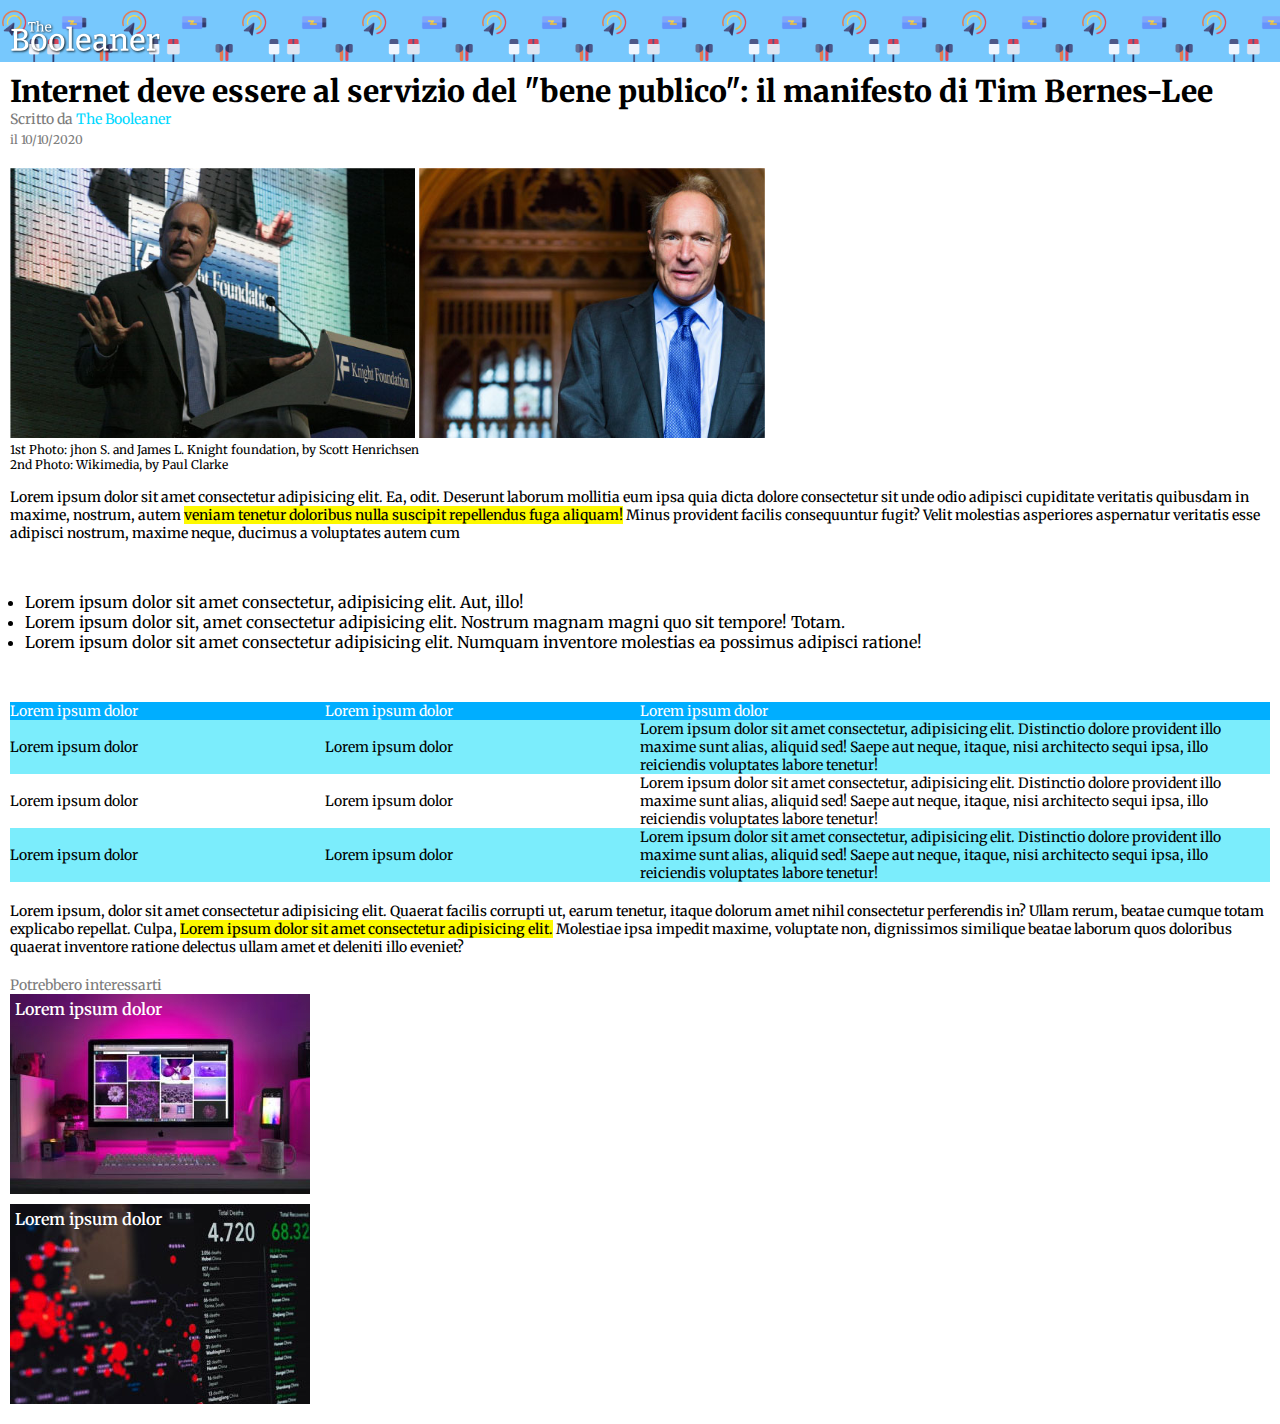
<file: index.html>
<!DOCTYPE html>
<html lang="en">
<head>
    <meta charset="UTF-8">
    <meta name="viewport" content="width=device-width, initial-scale=1.0">
    <title>CSS BOOLEANER</title>
    <link rel="stylesheet" href="./css/style.css">
</head>
<body>
    <!-- Section header with logo and background -->
    <header>
        <img src="./img/logo.svg" alt="Logo">
    </header>
    <!-- Main of page, splitted in two section -->
    <main>
        <!-- Section Title of paragraph -->
        <div class="title">
            <h1>Internet deve essere al servizio del "bene publico": il manifesto di Tim Bernes-Lee</h1>
            <p class="write">Scritto da <a href="">The Booleaner</a> </p>
            <span>il 10/10/2020</span>
        </div>
        <!-- Section Photo's  -->
        <div class="images">
                <img src="./img/tim-1.jpg" alt="Tim bernes 1">
                <img src="./img/tim-2.jpg" alt="Tim bernes 2">
            <p>
                1st Photo: jhon S. and James L. Knight foundation, by Scott Henrichsen <br>
                2nd Photo: Wikimedia, by Paul Clarke
            </p>
        </div>
        <!-- Section paragraph with table and highlight text-->
        <div class="paragraph">
            <p>
                Lorem ipsum dolor sit amet consectetur adipisicing elit. Ea, odit. Deserunt laborum mollitia eum ipsa quia dicta dolore consectetur sit unde odio adipisci cupiditate  veritatis quibusdam in maxime, nostrum, autem  <span class="high">veniam tenetur doloribus nulla suscipit repellendus fuga aliquam!</span>  Minus provident facilis consequuntur fugit? Velit molestias asperiores aspernatur veritatis esse adipisci nostrum, maxime neque, ducimus a voluptates autem cum 
            </p>
            <!-- List -->
            <br>
                <ul>
                    <li>Lorem ipsum dolor sit amet consectetur, adipisicing elit. Aut, illo!</li>
                    <li>Lorem ipsum dolor sit, amet consectetur adipisicing elit. Nostrum magnam magni quo sit tempore! Totam.</li>
                    <li>Lorem ipsum dolor sit amet consectetur adipisicing elit. Numquam inventore molestias ea possimus adipisci ratione!</li>
                </ul>
            
            <br>
            <!-- Table with background color -->
            <table>
                <thead>
                    <tr>
                        <td>Lorem ipsum dolor</td>
                        <td>Lorem ipsum dolor</td>
                        <td class="txt">Lorem ipsum dolor</td>
                    </tr>
                </thead>
                <tbody>
                    <tr class="blue">
                        <td>Lorem ipsum dolor</td>
                        <td>Lorem ipsum dolor</td>
                        <td>Lorem ipsum dolor sit amet consectetur, adipisicing elit. Distinctio dolore provident illo maxime sunt alias, aliquid sed! Saepe aut neque, itaque, nisi architecto sequi ipsa, illo reiciendis voluptates labore tenetur!</td>
                    </tr>
                    
                    <tr>
                        <td>Lorem ipsum dolor</td>
                        <td>Lorem ipsum dolor</td>
                        <td>Lorem ipsum dolor sit amet consectetur, adipisicing elit. Distinctio dolore provident illo maxime sunt alias, aliquid sed! Saepe aut neque, itaque, nisi architecto sequi ipsa, illo reiciendis voluptates labore tenetur!</td>
                    </tr>
                    
                    <tr class="blue">
                        <td>Lorem ipsum dolor</td>
                        <td>Lorem ipsum dolor</td>
                        <td>Lorem ipsum dolor sit amet consectetur, adipisicing elit. Distinctio dolore provident illo maxime sunt alias, aliquid sed! Saepe aut neque, itaque, nisi architecto sequi ipsa, illo reiciendis voluptates labore tenetur!</td>
                    </tr>
                </tbody>
            </table>
            <br>
            <p>
                Lorem ipsum, dolor sit amet consectetur adipisicing elit. Quaerat facilis corrupti ut, earum tenetur, itaque dolorum amet nihil consectetur perferendis in? Ullam rerum, beatae cumque totam explicabo repellat. Culpa, <span class="high">Lorem ipsum dolor sit amet consectetur adipisicing elit.</span>  Molestiae ipsa impedit maxime, voluptate non, dignissimos similique beatae laborum quos doloribus quaerat inventore ratione delectus ullam amet et deleniti illo eveniet?
            </p>
        </div>
    </main>
    <!-- Footer with last two image's -->
    <footer>
        <p class="write">
            Potrebbero interessarti
        </p>
        <div class="img first">
            Lorem ipsum dolor
        </div>
        <div class="img second">
            Lorem ipsum dolor
        </div>
    </footer>
</body>
</html>
</file>
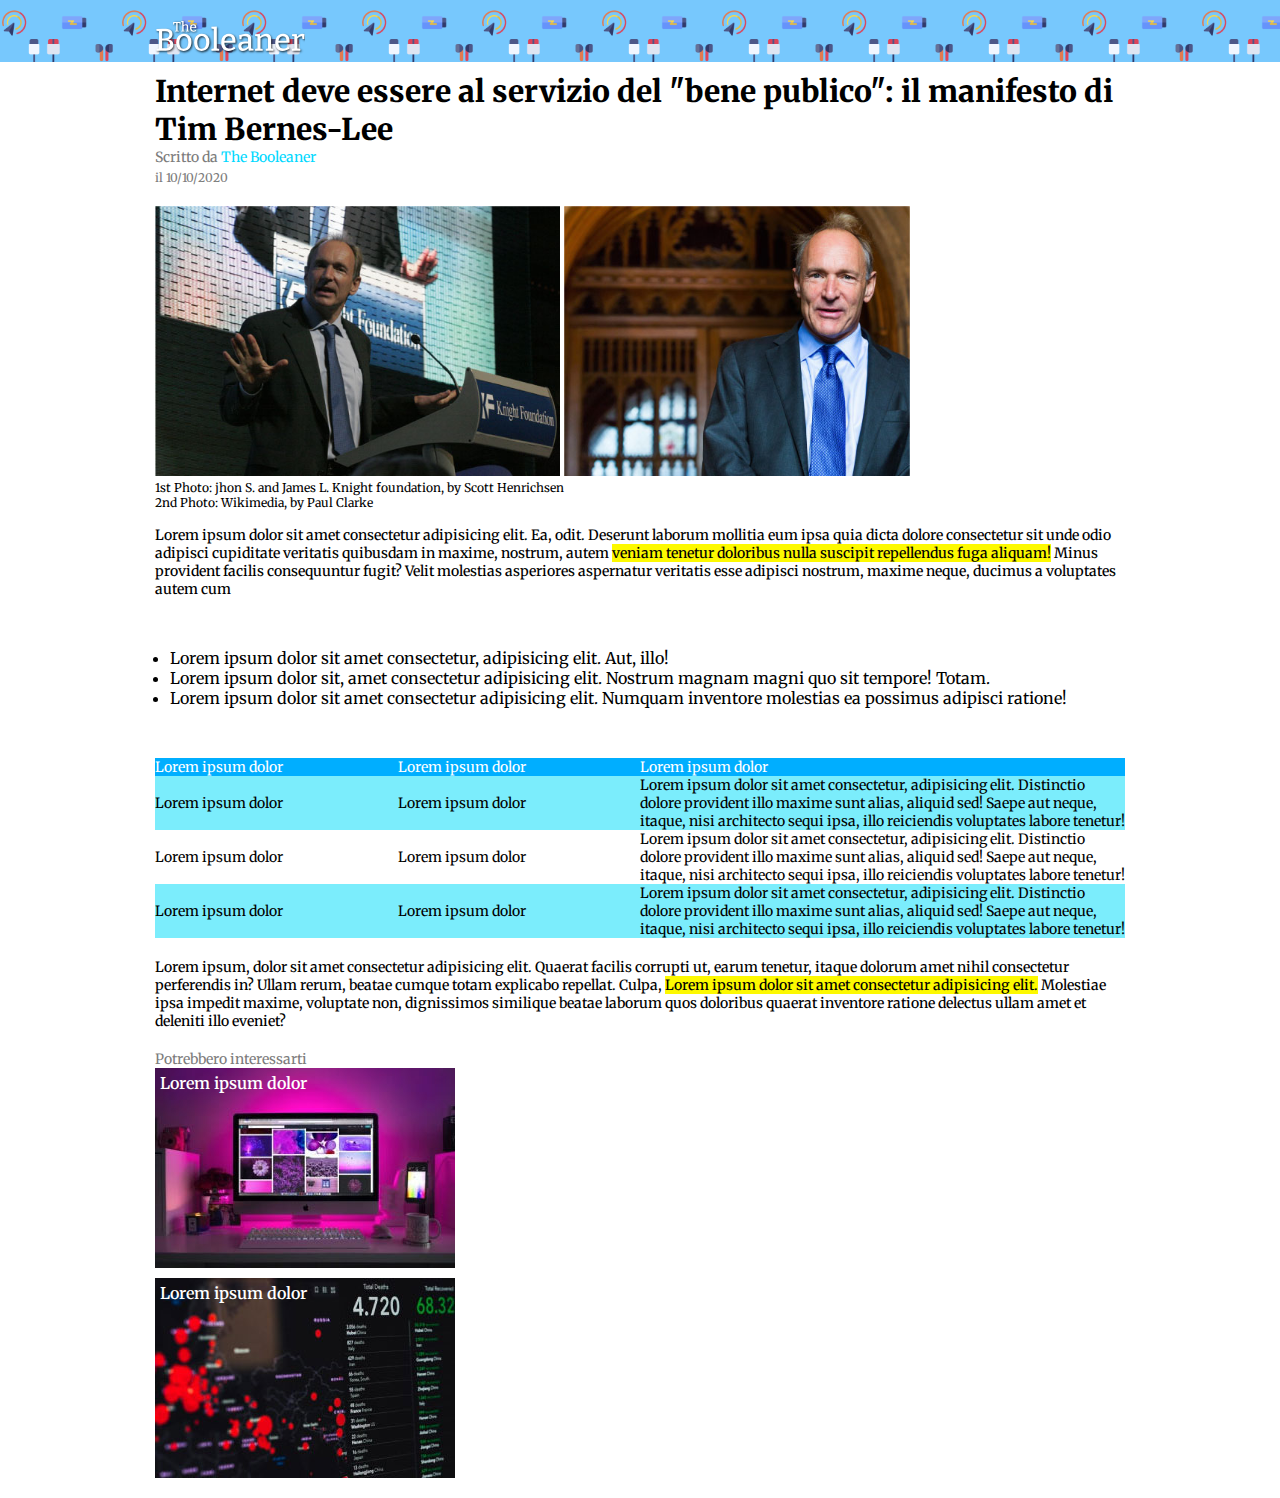
<file: bonus/index.html>
<!DOCTYPE html>
<html lang="en">
<head>
    <meta charset="UTF-8">
    <meta name="viewport" content="width=device-width, initial-scale=1.0">
    <title>CSS BOOLEANER</title>
    <link rel="stylesheet" href="./css/style.css">
    <link rel="stylesheet" href="./css/move.css">
</head>
<body>
    <!-- Section header with logo and background -->
    <header>
        <div class="logo">
            <img src="./img/logo.svg" alt="Logo">
        </div>
    </header>
    <!-- Main of page, splitted in two section -->
    <main>
        <!-- Section Title of paragraph -->
        <div class="title">
            <h1>Internet deve essere al servizio del "bene publico": il manifesto di Tim Bernes-Lee</h1>
            <p class="write">Scritto da <a href="">The Booleaner</a> </p>
            <span>il 10/10/2020</span>
        </div>
        <!-- Section Photo's  -->
        <div class="images">
                <img src="./img/tim-1.jpg" alt="Tim bernes 1">
                <img src="./img/tim-2.jpg" alt="Tim bernes 2">
            <p>
                1st Photo: jhon S. and James L. Knight foundation, by Scott Henrichsen <br>
                2nd Photo: Wikimedia, by Paul Clarke
            </p>
        </div>
        <!-- Section paragraph with table and highlight text-->
        <div class="paragraph">
            <p>
                Lorem ipsum dolor sit amet consectetur adipisicing elit. Ea, odit. Deserunt laborum mollitia eum ipsa quia dicta dolore consectetur sit unde odio adipisci cupiditate  veritatis quibusdam in maxime, nostrum, autem  <span class="high">veniam tenetur doloribus nulla suscipit repellendus fuga aliquam!</span>  Minus provident facilis consequuntur fugit? Velit molestias asperiores aspernatur veritatis esse adipisci nostrum, maxime neque, ducimus a voluptates autem cum 
            </p>
            <!-- List -->
            <br>
                <ul>
                    <li>Lorem ipsum dolor sit amet consectetur, adipisicing elit. Aut, illo!</li>
                    <li>Lorem ipsum dolor sit, amet consectetur adipisicing elit. Nostrum magnam magni quo sit tempore! Totam.</li>
                    <li>Lorem ipsum dolor sit amet consectetur adipisicing elit. Numquam inventore molestias ea possimus adipisci ratione!</li>
                </ul>
            
            <br>
            <!-- Table with background color -->
            <table>
                <thead>
                    <tr>
                        <td>Lorem ipsum dolor</td>
                        <td>Lorem ipsum dolor</td>
                        <td class="txt">Lorem ipsum dolor</td>
                    </tr>
                </thead>
                <tbody>
                    <tr class="blue">
                        <td>Lorem ipsum dolor</td>
                        <td>Lorem ipsum dolor</td>
                        <td>Lorem ipsum dolor sit amet consectetur, adipisicing elit. Distinctio dolore provident illo maxime sunt alias, aliquid sed! Saepe aut neque, itaque, nisi architecto sequi ipsa, illo reiciendis voluptates labore tenetur!</td>
                    </tr>
                    
                    <tr>
                        <td>Lorem ipsum dolor</td>
                        <td>Lorem ipsum dolor</td>
                        <td>Lorem ipsum dolor sit amet consectetur, adipisicing elit. Distinctio dolore provident illo maxime sunt alias, aliquid sed! Saepe aut neque, itaque, nisi architecto sequi ipsa, illo reiciendis voluptates labore tenetur!</td>
                    </tr>
                    
                    <tr class="blue">
                        <td>Lorem ipsum dolor</td>
                        <td>Lorem ipsum dolor</td>
                        <td>Lorem ipsum dolor sit amet consectetur, adipisicing elit. Distinctio dolore provident illo maxime sunt alias, aliquid sed! Saepe aut neque, itaque, nisi architecto sequi ipsa, illo reiciendis voluptates labore tenetur!</td>
                    </tr>
                </tbody>
            </table>
            <br>
            <p>
                Lorem ipsum, dolor sit amet consectetur adipisicing elit. Quaerat facilis corrupti ut, earum tenetur, itaque dolorum amet nihil consectetur perferendis in? Ullam rerum, beatae cumque totam explicabo repellat. Culpa, <span class="high">Lorem ipsum dolor sit amet consectetur adipisicing elit.</span>  Molestiae ipsa impedit maxime, voluptate non, dignissimos similique beatae laborum quos doloribus quaerat inventore ratione delectus ullam amet et deleniti illo eveniet?
            </p>
        </div>
    </main>
    <!-- Footer with last two image's -->
    <footer>
        <p class="write">
            Potrebbero interessarti
        </p>
        <div class="img first">
            Lorem ipsum dolor
        </div>
        <div class="img second">
            Lorem ipsum dolor
        </div>
    </footer>
</body>
</html>
</file>
<file: css/style.css>
/* Import font  */
@import url('https://fonts.googleapis.com/css2?family=Merriweather:wght@300;400;700;900&display=swap');
*{
    margin: 0;
    padding: 0;
    box-sizing: border-box;
    font-family: 'Merriweather', serif;
}

/* CSS header */
header {
    background-image: url('../img/pattern.png');
    background-color: rgb(119, 200, 253);
    background-size: 240px;
}
header img{ /* img selected is only img in header */
    width: 150px;
    margin-top: 20px;
    margin-left: 10px;
}
/* CSS main */
/* CSS Section: title */
main{
    padding: 10px; /* to spacing main page */
}
.title h1{
    font-size: 30px;
    font-weight: 800;
}
.write{ 
    color: rgb(124, 124, 124);
    font-size: 14px;
}
.write a{
    color: rgb(0, 217, 255);
    text-decoration: none;
}
.title span{
    color: rgb(124, 124, 124);
    font-size: 12px;
}
/* CSS Section images */
.images{
    margin-top: 20px;
    height: 30vh;
}
.images img{
    height: 100%;
}
.images p{
    font-size: 12px;
}
/* CSS Section paragraph */
.paragraph{
    margin-top: 50px;
}
.paragraph p{
    font-size: 14px;
    font-weight: 500;
}
.high{
    background-color: rgb(253, 249, 0);
}
ul{
    padding: 30px 15px;
}
/* CSS table */
table{
    border-collapse: collapse;
    font-size: 14px;
    width: 100%;
}
thead tr{
    background-color: rgb(0, 174, 255);
    color: white;
} 
.txt{
    width: 50%;
}
.blue{
    background-color: rgb(123, 237, 252);
}
/* CSS FOOTER */
footer{
    padding: 10px;
}
.img{
    width: 300px;
    height: 200px;
    padding: 5px;
    margin-bottom: 10px;
    color: white;
    font-weight: 600;

}
.img.first{
    background-image: url("../img/monitor.jpg");
}
.img.second{
    background-image: url('../img/graph.jpg');
}
</file>
<file: bonus/css/style.css>
/* Import font  */
@import url('https://fonts.googleapis.com/css2?family=Merriweather:wght@300;400;700;900&display=swap');
*{
    margin: 0;
    padding: 0;
    box-sizing: border-box;
    font-family: 'Merriweather', serif;
}

/* CSS header */
header {
    background-image: url('../img/pattern.png');
    background-color: rgb(119, 200, 253);
    background-size: 240px;
}
header img{ /* img selected is only img in header */
    width: 150px;
    margin-top: 20px;
    margin-left: 10px;
}
/* CSS main */
/* CSS Section: title */
main{
    padding: 10px; /* to spacing main page */
}
.title h1{
    font-size: 30px;
    font-weight: 800;
}
.write{ 
    color: rgb(124, 124, 124);
    font-size: 14px;
}
.write a{
    color: rgb(0, 217, 255);
    text-decoration: none;
}
.title span{
    color: rgb(124, 124, 124);
    font-size: 12px;
}
/* CSS Section images */
.images{
    margin-top: 20px;
    height: 30vh;
}
.images img{
    height: 100%;
}
.images p{
    font-size: 12px;
}
/* CSS Section paragraph */
.paragraph{
    margin-top: 50px;
}
.paragraph p{
    font-size: 14px;
    font-weight: 500;
}
.high{
    background-color: rgb(253, 249, 0);
}
ul{
    padding: 30px 15px;
}
/* CSS table */
table{
    border-collapse: collapse;
    font-size: 14px;
    width: 100%;
}
thead tr{
    background-color: rgb(0, 174, 255);
    color: white;
} 
.txt{
    width: 50%;
}
.blue{
    background-color: rgb(123, 237, 252);
}
/* CSS FOOTER */
footer{
    padding: 10px;
}
.img{
    width: 300px;
    height: 200px;
    padding: 5px;
    margin-bottom: 10px;
    color: white;
    font-weight: 600;

}
.img.first{
    background-image: url("../img/monitor.jpg");
}
.img.second{
    background-image: url('../img/graph.jpg');
}
</file>
<file: bonus/css/move.css>
.logo, main, footer{
    max-width: 990px;
    margin: 0 auto;
}
</file>
